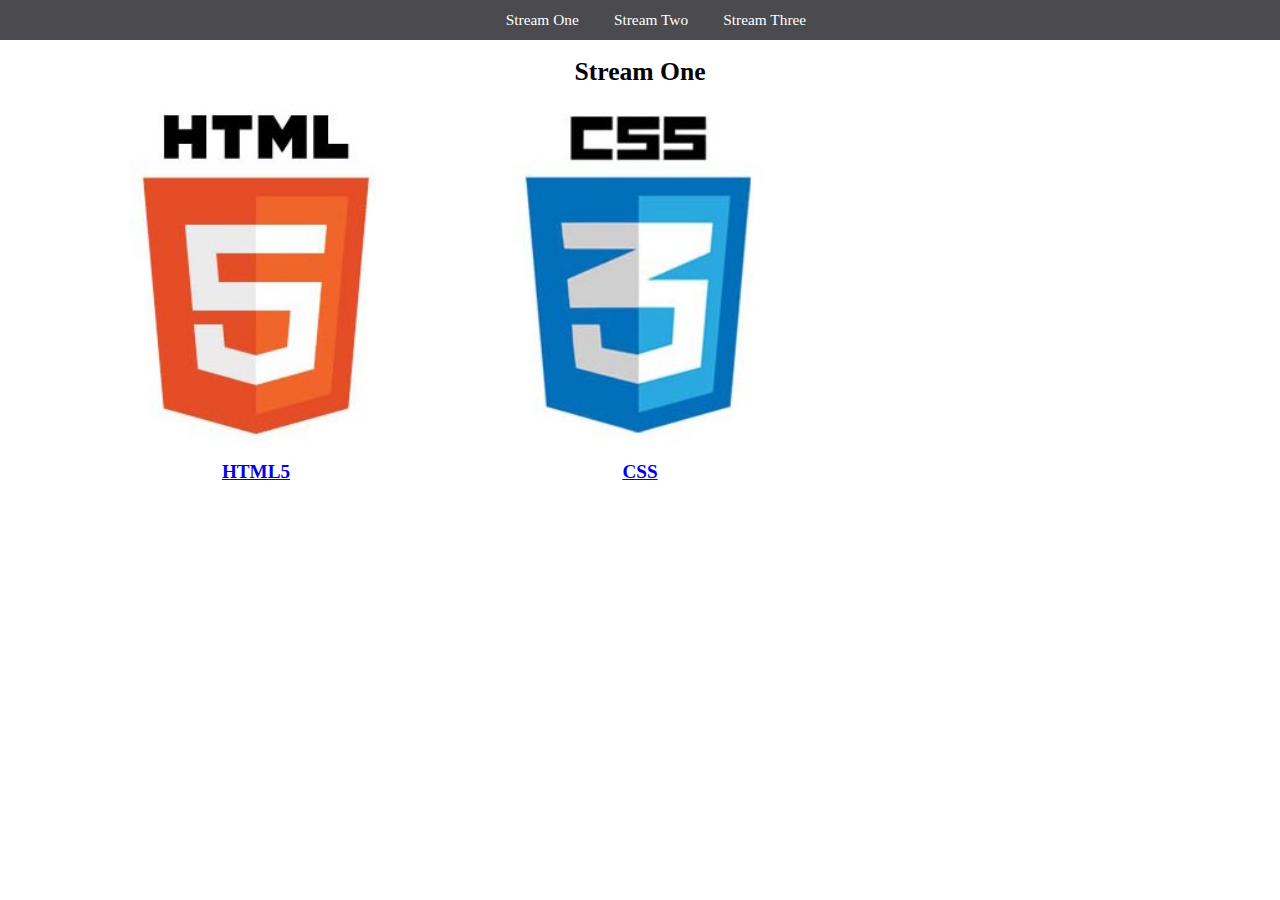
<file: index.html>
<html>
    <head>
        <title>hello World</title>
        <link rel="stylesheet" href="css/style.css" type="text/css" />
    </head>
    <body>
        <nav>
            <ul>
                <li><a href="index.html">Stream One</a></li>
                <li><a href="stream2.html">Stream Two</a></li>
                <li><a href="stream3.html">Stream Three</a></li>
            </ul>
        </nav>
        <h1>Stream One</h1>
        <div class="card">
            <a href="https://en.wikipedia.org/wiki/HTML5">
                <img src="images/html.jpg"></img>
                <h2>HTML5</h2>
            </a>
        </div>
         <div class="card">
            <a href="https://en.wikipedia.org/wiki/Cascading_Style_Sheets">
                <img src="images/css.jpg"></img>
                <h2>CSS</h2>
            </a>
        </div>
    </body>
</html>
</file>
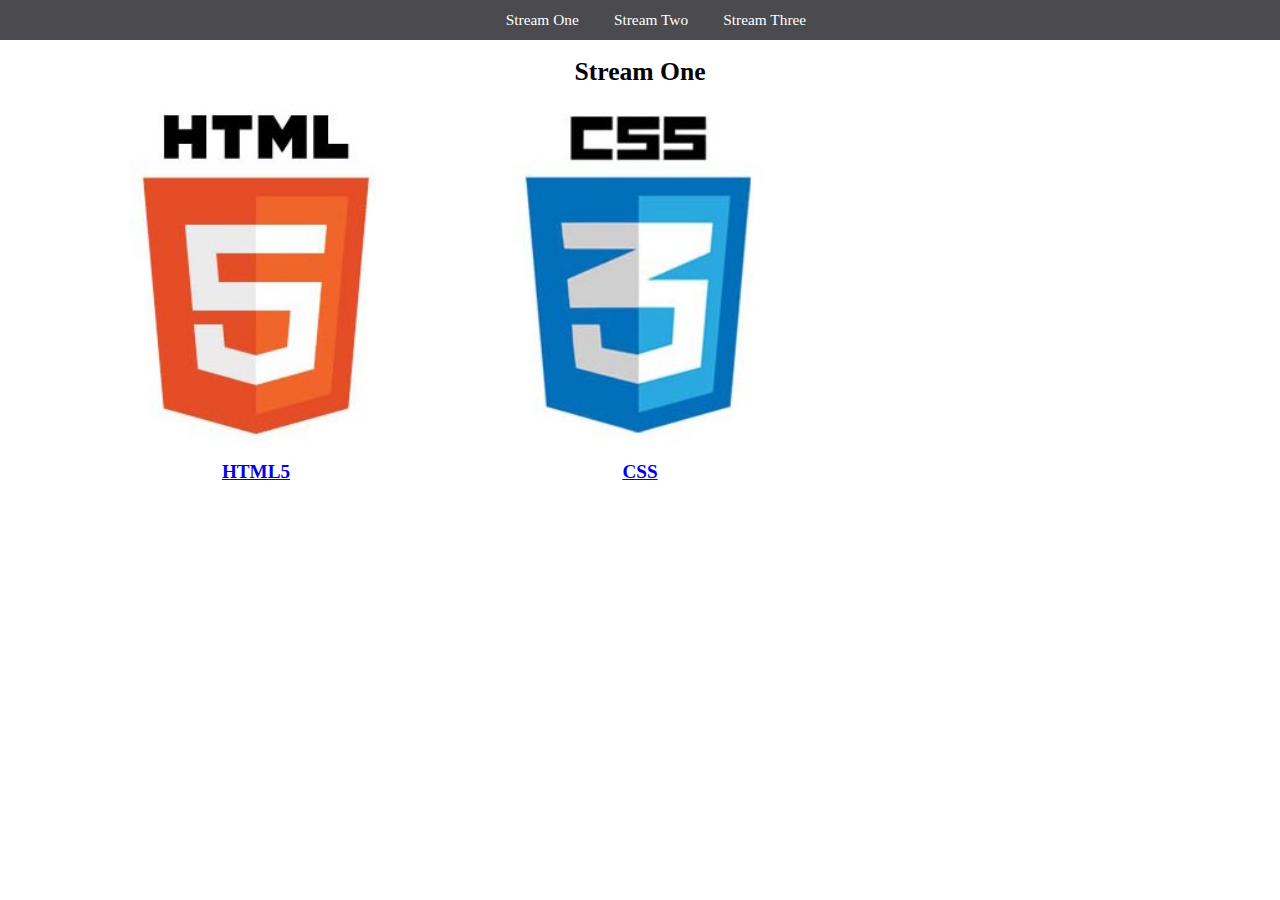
<file: stream1.html>
<html>
    <head>
        <title>hello World</title>
        <link rel="stylesheet" href="css/style.css" type="text/css" />
    </head>
    <body>
        <nav>
            <ul>
                <li><a href="stream1.html">Stream One</a></li>
                <li><a href="stream2.html">Stream Two</a></li>
                <li><a href="stream3.html">Stream Three</a></li>
            </ul>
        </nav>
        <h1>Stream One</h1>
        <div class="card">
            <a href="https://en.wikipedia.org/wiki/HTML5">
                <img src="images/html.jpg"></img>
                <h2>HTML5</h2>
            </a>
        </div>
         <div class="card">
            <a href="https://en.wikipedia.org/wiki/Cascading_Style_Sheets">
                <img src="images/css.jpg"></img>
                <h2>CSS</h2>
            </a>
        </div>
    </body>
</html>
</file>
<file: css/style.css>
body {
    padding: 0;
    margin: 0;
    font-family: 'Verdana';
    font-size: 0.8em;
}
nav ul {
    list-style: none;
    background-color: #4a4a4f;
    text-align: center;
    margin: 0;
    padding: 0;
}

nav li {
    font-size: 1.2em;
    line-height: 40px;
    height: 40px;
    display: inline-block;
    margin-left: 2.5%;
}

nav a {
    text-decoration: none;
    color: white;
    display: block;
}

nav a:hover {
    background-color: white;
    color: #4a4a4f;
}

.card {
    float: left;
    width: 20%;
    margin-left: 10%;
    
}

.card a {
    text-align: center;
    
}

img {
    width: 100%;
    
}

h1 {
    text-align: center;
}
</file>
